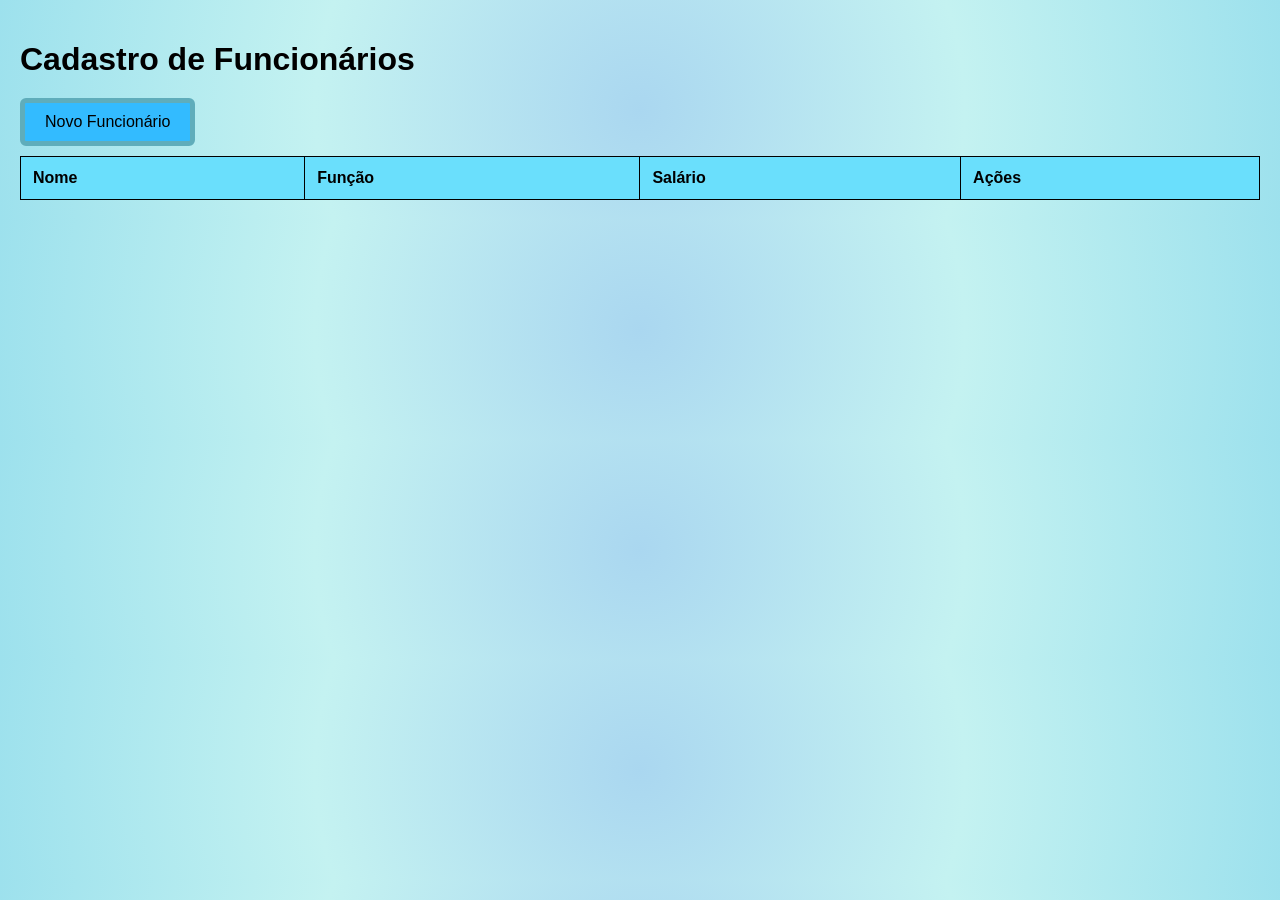
<file: PA10.06(TabelaDeCadastroVSCODE)/index.html>
<!DOCTYPE html>
<html lang="pt-br">

<head>
    <meta charset="UTF-8" />
    <title>Cadastro de Funcionários</title>

 
    <link href="https://unpkg.com/boxicons@2.1.4/css/boxicons.min.css" rel="stylesheet">
    <link rel="stylesheet" href="estilo/style.css">
</head>

<body>

    <h1>Cadastro de Funcionários</h1>
    <button class="add-btn" onclick="openModal()">Novo Funcionário</button>


    <table>
        <thead>
            <tr>
                <th>Nome</th>
                <th>Função</th>
                <th>Salário</th>
                <th colspan="2">Ações</th>
            </tr>
        </thead>
        <tbody></tbody>
    </table>

 
    <div class="modal-container">
        <div class="modal">
            <h2>Funcionário</h2>
        <label for="m-nome">Nome</label>
        <input type="text" id="m-nome" placeholder="Digite o nome" />

        <label for="m-funcao">Função</label>
        <input type="text" id="m-funcao" placeholder="Digite a função" />

        <label for="m-salario">Salário</label>
        <input type="number" id="m-salario" placeholder="Digite o salário" step="0.01" />
            <button id="btnSalvar">Salvar</button>
        </div>
    </div>


    <script src="js/login.js"></script>
</body>

</html>
</file>
<file: PA10.06(TabelaDeCadastroVSCODE)/estilo/style.css>
* {
       box-sizing: border-box;
   }

   body {
       font-family: Arial, sans-serif;
       margin: 0;
       padding: 20px;
       background: #aad7f0;
       background: radial-gradient(circle, rgba(170, 215, 240, 1) 0%, rgba(196, 242, 241, 1) 50%, rgba(157, 225, 237, 1) 100%);
   }

   h1 {
       margin-bottom: 20px;
   }

   .add-btn {
       margin-bottom: 10px;
       padding: 10px 20px;
       font-size: 1rem;
       border: none;
       font-family:Verdana, Geneva, Tahoma, sans-serif;
       background: #33bbff;
       color: #000000;
       border: 5px solid #5fadbb;
       border-radius: 6px;
       cursor: pointer;
       transition: opacity 0.2s ease;
   }

   .add-btn:hover {
       opacity: 0.8;
   }

   table {
       width: 100%;
       border-collapse: collapse;
       background: #bce0f1;
   }

   thead {
       background: #6adffc;
   }

   th,
   td {
       padding: 12px;
       border: 1px solid #000000;
       text-align: left;
   }

   .acao button {
       background: none;
       border: none;
       cursor: pointer;
       font-size: 1.2em;
   }

   /* Modal */
   .modal-container {
       position: fixed;
       top: 0;
       left: 0;
       width: 100%;
       height: 100%;
       display: flex;
       align-items: center;
       justify-content: center;
       background: rgba(135, 165, 249, 0.4);
       visibility: hidden;
       opacity: 0;
       transition: visibility 0s, opacity 0.3s;
   }

   .modal-container.active {
       visibility: visible;
       opacity: 1;
   }

   .modal {
       background: #d9ecf4;
       padding: 20px;
       border-radius: 8px;
       min-width: 320px;
       box-shadow: 0 2px 8px rgba(0, 0, 0, 0.2);
   }

   .modal h2 {
       margin-top: 0;
   }

   .modal label {
       display: block;
       margin: 10px 0 5px;
   }

   .modal input {
       width: 100%;
       padding: 8px;
       border: 1px solid #1c5cff;
       border-radius: 4px;
       
   }

   #btnSalvar {
       margin-top: 15px;
       padding: 10px 20px;
       border: none;
       background: #a3d9f5;
       color: #000000;
       border-radius: 6px;
       cursor: pointer;
       transition: opacity 0.2s ease;
   }

   #btnSalvar:hover {
       opacity: 0.8;
   }
</file>
